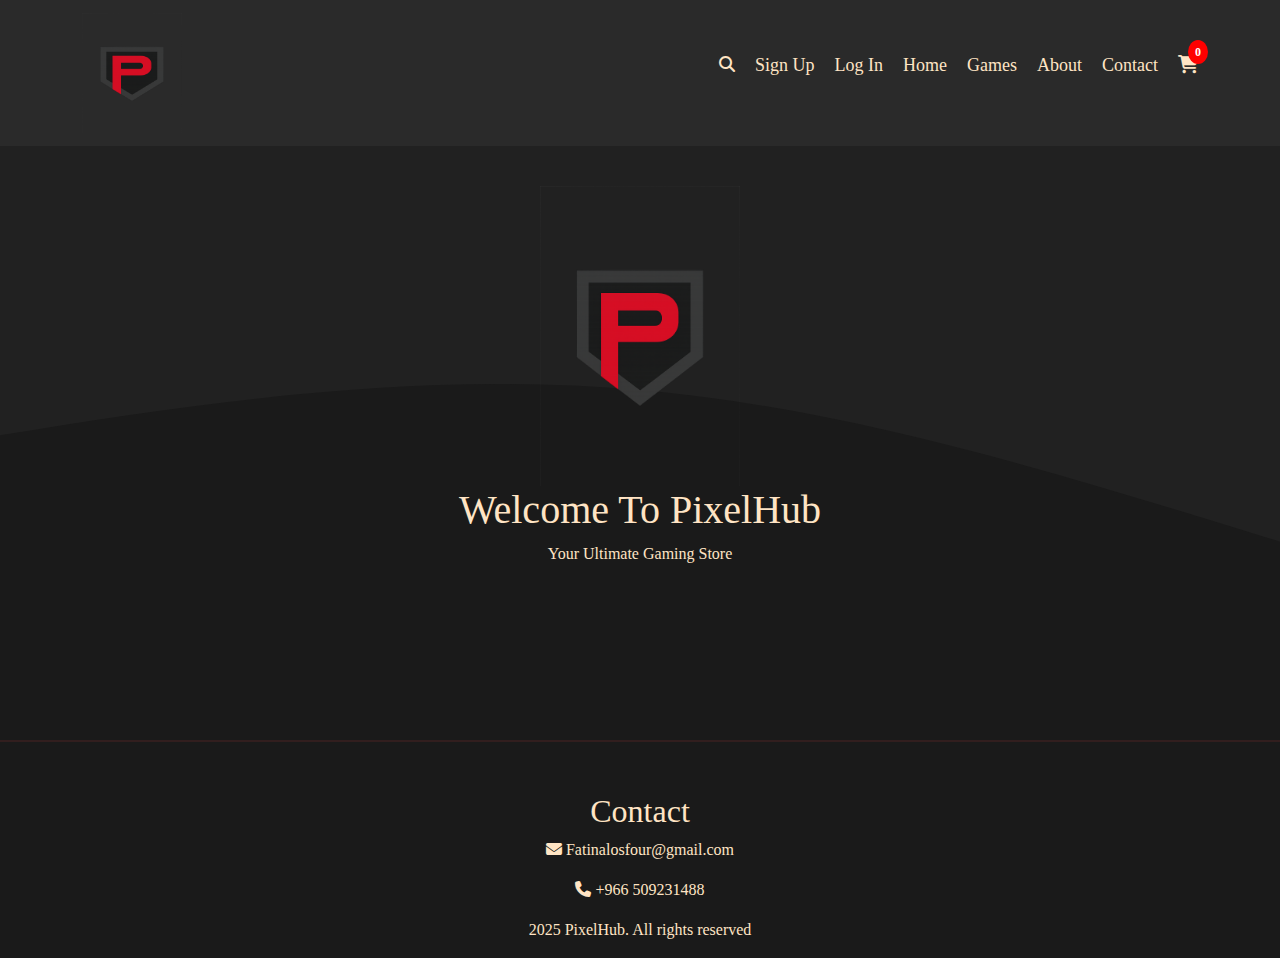
<file: index.html>
<!DOCTYPE html>
<html lang="en">
<head>
  <meta charset="UTF-8" />
  <meta name="viewport" content="width=device-width, initial-scale=1.0" />
  <title>PixelHub</title>
  <link rel="stylesheet" href="style.css" />
  <link href="https://cdn.jsdelivr.net/npm/bootstrap@5.3.3/dist/css/bootstrap.min.css" rel="stylesheet" />
  <link rel="stylesheet" href="https://cdnjs.cloudflare.com/ajax/libs/font-awesome/6.5.0/css/all.min.css" />
</head>
<body>
  
  <!-- Navbar -->
  <nav class="navbar">
    <div class="container d-flex justify-content-between align-items-center">
      <a class="navbar-brand" href="#"><img src="images/pppp.png" alt="Logo" /></a>
      <ul class="navbar-items">
        <li><a href="search.php" class="search-btn" style="color: bisque;"><i class="fa fa-search"></i></a></li>
        <li><a href="Signup.php"><button>Sign Up</button></a></li>
        <li><a href="Login.php"><button>Log In</button></a></li>
        <li><button>Home</button></li>
        <li><button>Games</button></li>
        <li><button>About</button></li>
        <li><a href="#contact"><button>Contact</button></a></li>
        <li>
          <button id="cartIcon" aria-label="Open cart">
            <i class="fa-solid fa-cart-shopping"></i>
            <span id="cartCount" class="cart-count">0</span>
          </button>
        </li>
      </ul>
    </div>
  </nav>

  <!-- Hero Section -->
  <section class="hero">
    <div class="container text-center">
      <img src="images/pppp.png" alt="Hero image" class="img-fluid" style="height: 300px" />
      <h1>Welcome To PixelHub</h1>
      <p>Your Ultimate Gaming Store</p>
    </div>
  </section>

  <!-- Games Container -->
  <br /><br />
  <div class="container">
    <div class="row g-4 justify-content-center" id="games"></div>
  </div>

  <!-- Cart Sidebar -->
  <div id="cartSidebar">
    <h2>Shopping Cart</h2>
    <br />
    <div id="cartItems"></div>
    <h3>Total: $<span id="cartTotal">0</span></h3>

    <!-- Checkout Button -->
    <button id="checkoutBtn" style="background-color: rgba(130, 43, 43, 0.9); color: beige; width: 100px; height: 30px;;">Checkout</button>

    <!-- Checkout Form -->
    <div id="checkoutFormContainer" style="display:none; margin-top:15px;">
      <h4>Payment Information</h4>
      <label>Full Name:</label>
      <input type="text" id="checkoutName" required><br><br>

      <label>Address:</label>
      <input type="text" id="checkoutAddress" required><br><br>

      <label>Phone:</label>
      <input type="text" id="checkoutPhone" required><br><br>

      <label>Payment Method:</label>
      <select id="checkoutPayment">
        <option value="Apple Pay">Apple Pay</option>
        <option value="Cash on Delivery">Cash on Delivery</option>
        <option value="Credit Card">Credit Card</option>
      </select><br><br>

      <label>Discount Coupon:</label>
      <input type="text" id="checkoutCoupon" placeholder="Enter coupon code"><br><br>

      <button id="submitOrderBtn">Confirm Payment</button>
    </div>
<br>
<br>
    <button id="cartCloseBtn">Close</button>
  </div>

  <hr class="section-divider" style="border: none; height: 2px; background-color: rgba(130, 43, 43, 0.9); margin: 50px 0;">

  <footer id="contact" style="text-align: center;">
    <div class="footer-container">
      <div class="footer-contact">
        <h2>Contact</h2>
        <p><i class="fa-solid fa-envelope"></i> Fatinalosfour@gmail.com</p>
        <p><i class="fa-solid fa-phone"></i> +966 509231488</p>
      </div>
      <p class="footer-copy">2025 PixelHub. All rights reserved</p>
    </div>
  </footer>

  <script src="app.js"></script>
  <script src="https://cdn.jsdelivr.net/npm/bootstrap@5.3.3/dist/js/bootstrap.bundle.min.js"></script>
</body>
</html>
</file>
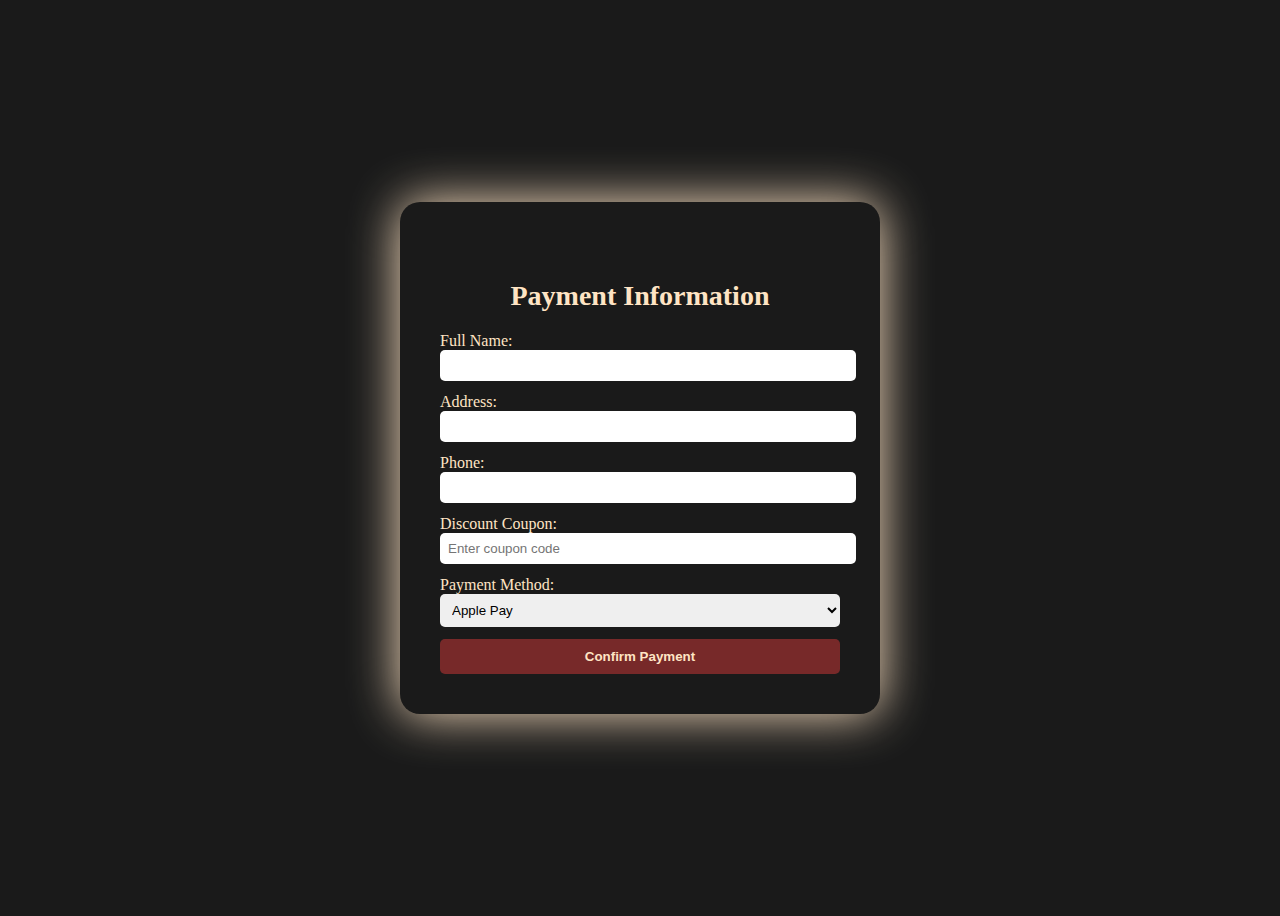
<file: checkout.html>
<!DOCTYPE html>
<html lang="en">
<head>
  <meta charset="UTF-8">
  <meta name="viewport" content="width=device-width, initial-scale=1.0">
  <title>Checkout - PixelHub</title>
  <style>
    body { background:#1a1a1a; font-family: cursive; color:bisque; display:flex; justify-content:center; align-items:center; height:100vh; }
    #checkoutFormContainer { width: 400px; height: auto; box-shadow: 0 0 50px bisque ; border-radius: 20px; padding: 40px; }
    h4 { text-align:center; color:bisque; margin-bottom:20px; font-size: 28px; }
    input, select { width:100%; padding:8px; margin-bottom:12px; border:none; border-radius:5px; }
    button { width:100%; padding:10px; border:none; border-radius:5px; background:rgba(130, 43, 43, 0.9); color:bisque; font-weight:bold; cursor:pointer; }
  </style>
</head>
<body>
  <div id="checkoutFormContainer">
    <h4>Payment Information</h4>
    <label>Full Name:</label>
    <input type="text" id="checkoutName" required>
    <label>Address:</label>
    <input type="text" id="checkoutAddress" required>
    <label>Phone:</label>
    <input type="text" id="checkoutPhone" required>

    <label>Discount Coupon:</label>
    <input type="text" id="checkoutCoupon" placeholder="Enter coupon code">
    <label>Payment Method:</label>
    <select id="checkoutPayment">
      <option value="Apple Pay">Apple Pay</option>
      <option value="Cash on Delivery">Cash on Delivery</option>
      <option value="Credit Card">Credit Card</option>
    </select>
    <button id="submitOrderBtn">Confirm Payment</button>
  </div>

  <script>
    document.getElementById("submitOrderBtn").addEventListener("click", () => {
      const name = document.getElementById("checkoutName").value;
      const address = document.getElementById("checkoutAddress").value;
      const phone = document.getElementById("checkoutPhone").value;
      const payment = document.getElementById("checkoutPayment").value;
      const coupon = document.getElementById("checkoutCoupon").value;

      const cart = JSON.parse(localStorage.getItem("cartItems")) || [];
      if(cart.length === 0){
        alert("🛒 Your cart is empty!");
        return;
      }

      let total = 0;
      cart.forEach(item => total += item.price * item.quantity);

      fetch("http://localhost/PixelHub2/save_order.php", {
        method: "POST",
        headers: { "Content-Type": "application/json" },
        body: JSON.stringify({ name, address, phone, payment, coupon, total })
      })
      .then(res => res.json())
      .then(data => {
        if (data.status === "success") {
          alert("✅ Payment Successful! Redirecting to store...");
          localStorage.removeItem("cartItems"); 
          window.location.href = "index.html";   
        } else {
          alert("❌ Error saving order: " + data.message);
        }
      })
      .catch(err => console.error("Error:", err));
    });
  </script>
</body>
</html>
</file>
<file: style.css>
* {
  margin: 0;
  padding: 0;
  box-sizing: border-box;
}

body {
  font-family: cursive !important;
  background-color: #1a1a1a !important;
  background-image: url('data:image/svg+xml;utf8,<svg xmlns="http://www.w3.org/2000/svg" viewBox="0 0 1440 320"><path fill="%23212121" fill-opacity="1" d="M0,192L60,192C120,192,240,192,360,176C480,160,600,128,720,138.7C840,149,960,203,1080,229.3C1200,256,1320,256,1380,256L1440,256L1440,0L1380,0C1320,0,1200,0,1080,0C960,0,840,0,720,0C600,0,480,0,360,0C240,0,120,0,60,0L0,0Z"></path></svg>');
  background-repeat: no-repeat;
  background-size: cover;
  background-attachment: fixed;
  background-position: bottom;
  color: bisque !important;
}

.navbar {
  background-color: #2a2a2a;
  padding: 10px 0;
}
.navbar img {
  width: 100px;
  height: 120px;
}
.navbar-items {
  list-style: none;
  display: flex;
  gap: 20px;
  align-items: center;
}
.navbar-items li button {
  background: none;
  border: none;
  color: bisque !important;
  font-size: 18px;
  cursor: pointer;
}

.hero {
  padding: 40px 0;
  text-align: center;
}

#cartSidebar {
  position: fixed;
  top: 0;
  right: -400px;
  width: 400px;
  height: 100%;
  background: #2a2a2a;
  color: bisque;
  overflow-y: auto;
  transition: right 0.3s;
  z-index: 1000;
  padding: 20px;
}
#cartSidebar h2,
#cartSidebar h3 {
  text-align: center;
  margin-bottom: 15px;
}
#cartCloseBtn {
  display: block;
  margin: 10px auto;
  padding: 10px 20px;
  border-radius: 5px;
  background-color: rgba(130, 43, 43, 0.9);
  color: bisque;
  border: none;
  cursor: pointer;
}
#cartCloseBtn:hover {
  background-color: rgba(99, 41, 41, 0.8);
}

.cart-count {
  position: absolute;
  top: 0;
  right: 0;
  transform: translate(50%, -50%);
  background: red;
  color: white;
  font-size: 12px;
  font-weight: bold;
  padding: 3px 7px;
  border-radius: 50%;
}

#cartIcon {
  position: relative;
}

#cartItems button {
  background-color: rgba(130, 43, 43, 0.9);
  color: bisque;
  border: none;
  border-radius: 5px;
  padding: 5px 10px;
  cursor: pointer;
  font-family: cursive;
  margin-top: 5px;
  transition: 0.3s;
}

#cartItems button:hover {
  background-color: rgba(99, 41, 41, 0.8);
}

#games {
  display: flex;
  flex-wrap: wrap;
  justify-content: flex-start;
  gap: 60px;
  margin: 20px;
}

.game-card {
  flex: 0 0 30%;
  background-color: #2a2a2a !important;
  color: bisque !important;
  border-radius: 10px;
  padding: 10px;
  justify-content: center;
  text-align: center;
  display: flex;
  flex-direction: column;
  gap: 10px;
  box-shadow: 0 0 40px bisque;
}

.game-card img {
  width: 100%;
  height: 570px;
  object-fit: cover;
  border-radius: 10px;
}

.game-card .price {
  font-weight: bold;
}
.game-card button {
  display: block;
  width: 50%;
  padding: 8px 0;
  margin: 15px auto 10px auto; /* 15px فوق، 10px تحت */
  background-color: rgba(130, 43, 43, 0.9);
  border: none;
  color: bisque;
  border-radius: 5px;
  cursor: pointer;
}
.game-card button:hover {
  background-color: rgba(99, 41, 41, 0.8);
  transform: scale(1.05);
}

.game-card h3,
.card p,
.card .price {
  margin: 5px 0;
}
</file>
